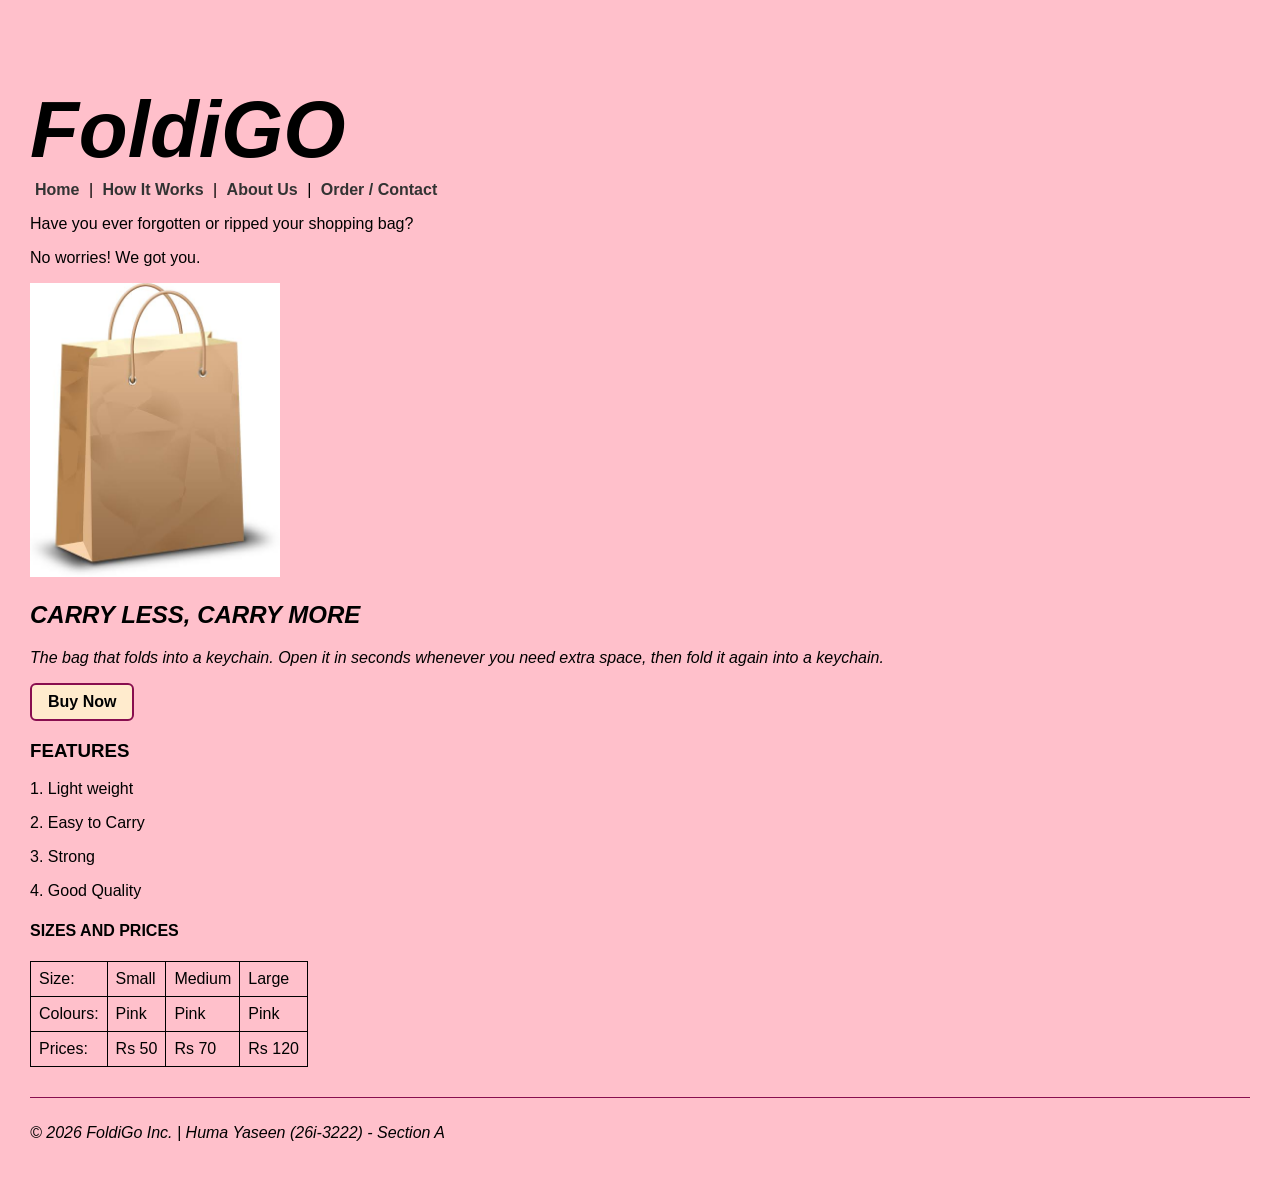
<file: index.html>
<!-- Huma Yaseen -->
<!-- 26i-3222 -->
<!-- SE A -->

<!DOCTYPE html>
<html lang="en">
<head>
    <meta charset="UTF-8">
    <meta name="viewport" content="width=device-width, initial-scale=1.0">
    <title>FoldiGo - Home</title>
    <link rel="stylesheet" href="style.css">
</head>

<body style="background-color: pink;">
    <header>
        <h1>FoldiGO</h1>
        <nav>
            <a href="index.html">Home</a> | 
            <a href="how-it-works.html">How It Works</a> | 
            <a href="about.html">About Us</a> | 
            <a href="contact.html">Order / Contact</a>
        </nav>
    </header>

    <main>
        <p>Have you ever forgotten or ripped your shopping bag?</p>
        <p>No worries! We got you.</p>
        <img src="bag.jpg" alt="FoldiGo Bag" width="250">
        <h2>CARRY LESS, CARRY MORE</h2>
        <p class="oblique-text">The bag that folds into a keychain. Open it in seconds whenever you need extra space, then fold it again into a keychain.</p>
        <button onclick="hi()">Buy Now</button>

        <h3>FEATURES</h3>
        <p>1. Light weight</p>
        <p>2. Easy to Carry</p>
        <p>3. Strong</p>
        <p>4. Good Quality</p>

        <h4>SIZES AND PRICES</h4>
        <table>
            <tr>
                <td>Size:</td>
                <td>Small</td>
                <td>Medium</td>
                <td>Large</td>
            </tr>
            <tr>
                <td>Colours:</td>
                <td>Pink</td>
                <td>Pink</td>
                <td>Pink</td>
            </tr>
            <tr>
                <td>Prices:</td>
                <td>Rs 50</td>
                <td>Rs 70</td>
                <td>Rs 120</td>
            </tr>
        </table>
    </main>

    <footer>
        <p>&copy; 2026 FoldiGo Inc. | Huma Yaseen (26i-3222) - Section A</p>
    </footer>

    <script>
        function hi(){
            alert('Bought! Thank you for ordering FoldiGo.');
            console.log("Hello, Buy It Now clicked!");
        }
    </script>
</body>
</html>
</file>
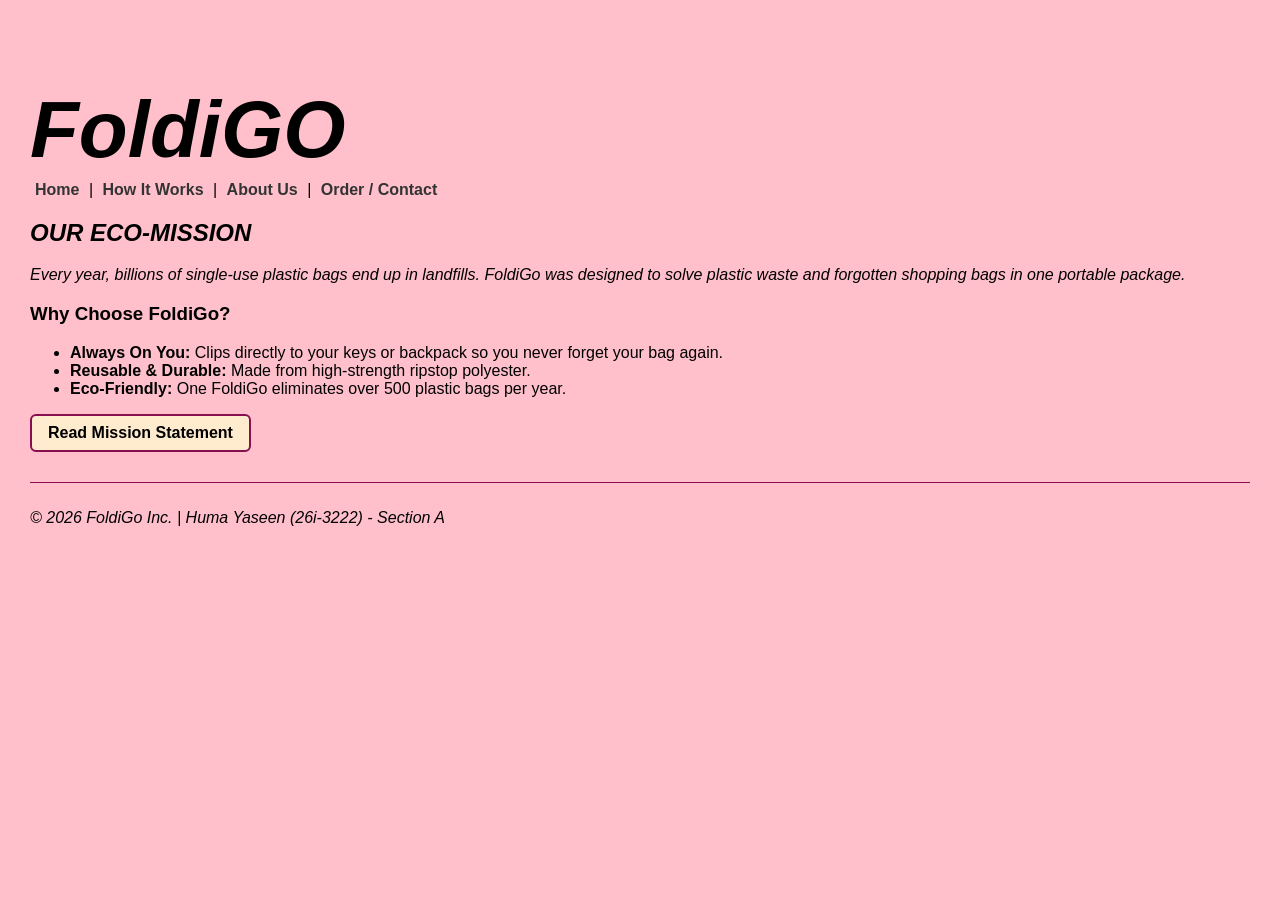
<file: about.html>
<!-- Huma Yaseen -->
<!-- 26i-3222 -->
<!-- SE A -->

<!DOCTYPE html>
<html lang="en">
<head>
    <meta charset="UTF-8">
    <meta name="viewport" content="width=device-width, initial-scale=1.0">
    <title>FoldiGo - About Us</title>
    <link rel="stylesheet" href="style.css">
</head>
<body style="background-color: pink;">
    <header>
        <h1>FoldiGO</h1>
        <nav>
            <a href="index.html">Home</a> | 
            <a href="how-it-works.html">How It Works</a> | 
            <a href="about.html">About Us</a> | 
            <a href="contact.html">Order / Contact</a>
        </nav>
    </header>

    <main>
        <h2>OUR ECO-MISSION</h2>
        <p class="oblique-text">Every year, billions of single-use plastic bags end up in landfills. FoldiGo was designed to solve plastic waste and forgotten shopping bags in one portable package.</p>
        
        <h3>Why Choose FoldiGo?</h3>
        <ul>
            <li><strong>Always On You:</strong> Clips directly to your keys or backpack so you never forget your bag again.</li>
            <li><strong>Reusable & Durable:</strong> Made from high-strength ripstop polyester.</li>
            <li><strong>Eco-Friendly:</strong> One FoldiGo eliminates over 500 plastic bags per year.</li>
        </ul>

        <button onclick="learnMore()">Read Mission Statement</button>
    </main>

    <footer>
        <p>&copy; 2026 FoldiGo Inc. | Huma Yaseen (26i-3222) - Section A</p>
    </footer>

    <script>
        function learnMore() {
            console.log('User opened mission details.');
            alert('FoldiGo Mission: Reducing plastic footprint one bag at a time!');
        }
    </script>
</body>
</html>
</file>
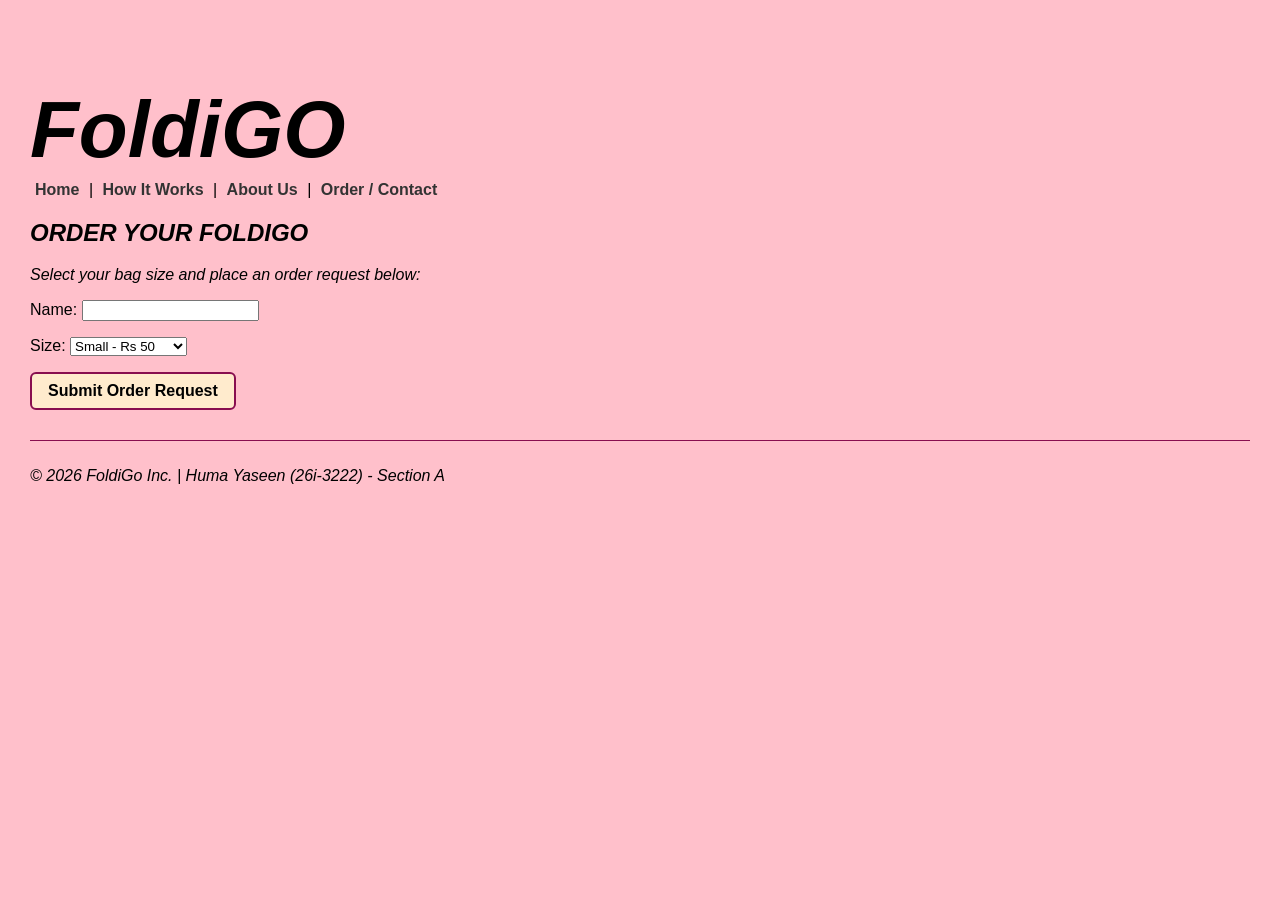
<file: contact.html>
<!-- Huma Yaseen -->
<!-- 26i-3222 -->
<!-- SE A -->

<!DOCTYPE html>
<html lang="en">
<head>
    <meta charset="UTF-8">
    <meta name="viewport" content="width=device-width, initial-scale=1.0">
    <title>FoldiGo - Contact & Order</title>
    <link rel="stylesheet" href="style.css">
</head>
<body style="background-color: pink;">
    <header>
        <h1>FoldiGO</h1>
        <nav>
            <a href="index.html">Home</a> | 
            <a href="how-it-works.html">How It Works</a> | 
            <a href="about.html">About Us</a> | 
            <a href="contact.html">Order / Contact</a>
        </nav>
    </header>

    <main>
        <h2>ORDER YOUR FOLDIGO</h2>
        <p class="oblique-text">Select your bag size and place an order request below:</p>

        <form id="orderForm" onsubmit="event.preventDefault(); submitOrder();">
            <p>Name: <input type="text" id="custName" required></p>
            <p>Size: 
                <select id="bagSize">
                    <option value="Small (Rs 50)">Small - Rs 50</option>
                    <option value="Medium (Rs 70)">Medium - Rs 70</option>
                    <option value="Large (Rs 120)">Large - Rs 120</option>
                </select>
            </p>
            <button type="submit">Submit Order Request</button>
        </form>
    </main>

    <footer>
        <p>&copy; 2026 FoldiGo Inc. | Huma Yaseen (26i-3222) - Section A</p>
    </footer>

    <script>
        function submitOrder() {
            const name = document.getElementById('custName').value;
            const size = document.getElementById('bagSize').value;
            console.log("Order Received from: " + name + " for size: " + size);
            alert("Order submitted for " + name + " (" + size + ")! Check browser console for confirmation.");
        }
    </script>
</body>
</html>
</file>
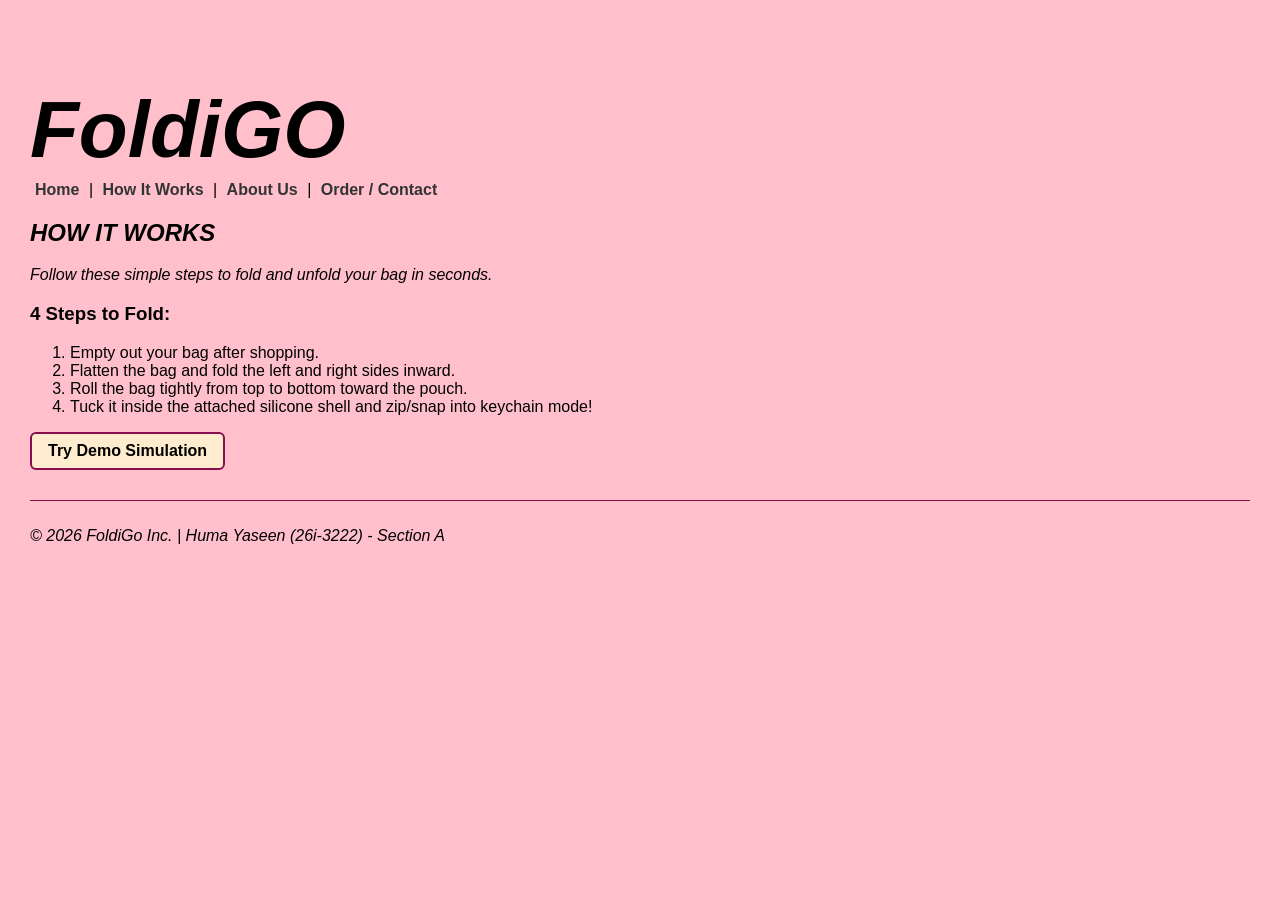
<file: how-it-works.html>
<!-- Huma Yaseen -->
<!-- 26i-3222 -->
<!-- SE A -->

<!DOCTYPE html>
<html lang="en">
<head>
    <meta charset="UTF-8">
    <meta name="viewport" content="width=device-width, initial-scale=1.0">
    <title>FoldiGo - How It Works</title>
    <link rel="stylesheet" href="style.css">
</head>
<body style="background-color: pink;">
    <header>
        <h1>FoldiGO</h1>
        <nav>
            <a href="index.html">Home</a> | 
            <a href="how-it-works.html">How It Works</a> | 
            <a href="about.html">About Us</a> | 
            <a href="contact.html">Order / Contact</a>
        </nav>
    </header>

    <main>
        <h2>HOW IT WORKS</h2>
        <p class="oblique-text">Follow these simple steps to fold and unfold your bag in seconds.</p>
        
        <h3>4 Steps to Fold:</h3>
        <ol>
            <li>Empty out your bag after shopping.</li>
            <li>Flatten the bag and fold the left and right sides inward.</li>
            <li>Roll the bag tightly from top to bottom toward the pouch.</li>
            <li>Tuck it inside the attached silicone shell and zip/snap into keychain mode!</li>
        </ol>

        <button onclick="demoFold()">Try Demo Simulation</button>
    </main>

    <footer>
        <p>&copy; 2026 FoldiGo Inc. | Huma Yaseen (26i-3222) - Section A</p>
    </footer>

    <script>
        function demoFold() {
            alert('Simulation: FoldiGo bag folded into keychain in 3 seconds!');
            console.log('Folding demonstration script executed.');
        }
    </script>
</body>
</html>
</file>
<file: style.css>
body {
    background-color: pink !important;
    font-family: Arial, sans-serif;
    margin: 20px;
    padding: 10px;
}

h1 {
    font-style: oblique;
    font-size: 500%;
    margin-bottom: 5px;
}

h2 {
    font-style: oblique;
}

p1, .oblique-text {
    font-style: oblique;
}

nav a {
    color: #333;
    font-weight: bold;
    text-decoration: none;
    margin: 0 5px;
}

nav a:hover {
    color: #880e4f;
}

button {
    background-color: blanchedalmond;
    border: 2px solid #880e4f;
    padding: 8px 16px;
    font-size: 1rem;
    font-weight: bold;
    cursor: pointer;
    border-radius: 6px;
}

button:hover {
    background-color: #ffe0b2;
}

table, td, th {
    border: 1px solid black;
    border-collapse: collapse;
    padding: 8px;
}

footer {
    margin-top: 30px;
    border-top: 1px solid #880e4f;
    padding-top: 10px;
    font-style: oblique;
}
</file>
